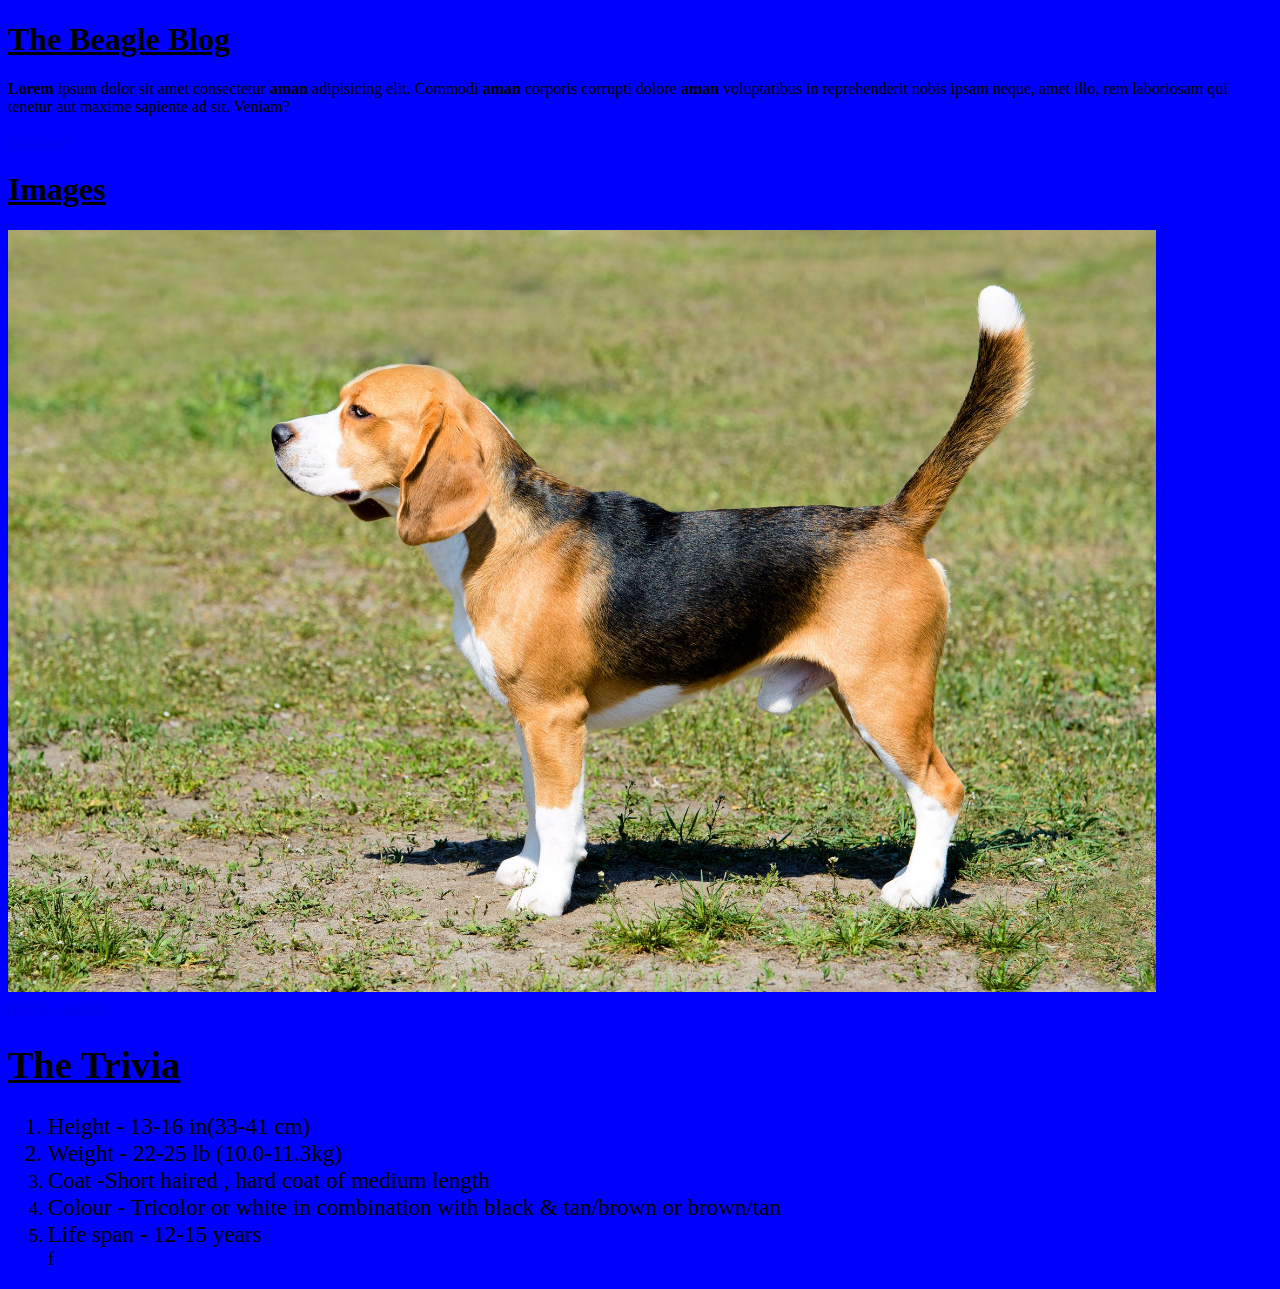
<file: index.html>
<!DOCTYPE html>
<html lang="en">
  <head>
    <meta charset="UTF-8" />
    <meta name="viewport" content="width=device-width, initial-scale=1.0" />
    <title>Document</title>
    <link rel="stylesheet" href="style.css">
    <link rel="icon" type="image/jpg" href="./dogImage.jpg">
  </head>
  <body>
    <section id="section-1">
      <!-- beagle blog section -->
      <h1>
        <u> The Beagle Blog</u>
      </h1>
      <p>
        <b>Lorem</b> ipsum dolor sit amet consectetur
        <b><b>aman</b></b> adipisicing elit. Commodi <b><b>aman</b></b> corporis
        corrupti dolore <b>aman</b> voluptatibus in reprehenderit nobis ipsam
        neque, amet illo, rem laboriosam qui tenetur aut maxime sapiente ad sit.
        Veniam?
      </p>
      <a href="#">read more</a>
    </section>

    <section>
      <!-- image sec -->
      <h1><u>Images</u></h1>
      <img src="./dogImage.jpg" alt="dog image" height="762px" />
      <br />
      <a href="https://www.thesprucepets.com/dog-breed-profile-beagle-1117938"
        ><big>more images</a
      >
    </section>

    <section>
      <!-- trivia section -->
      <h1><u>The Trivia</u></h1>
      <ol>
        <big><li>Height - 13-16 in(33-41 cm)</li></big>
        <big><li>Weight - 22-25 lb (10.0-11.3kg)</li></big>
        <big><li>Coat -Short haired , hard coat of medium length</big>
<big>        <li>
           Colour - Tricolor or white in combination with black & tan/brown or
           brown/tan
        </big>
        <big><li>Life span - 12-15 years</li></big>f
      </ol>
    </section>
  </body>
</html>
</file>
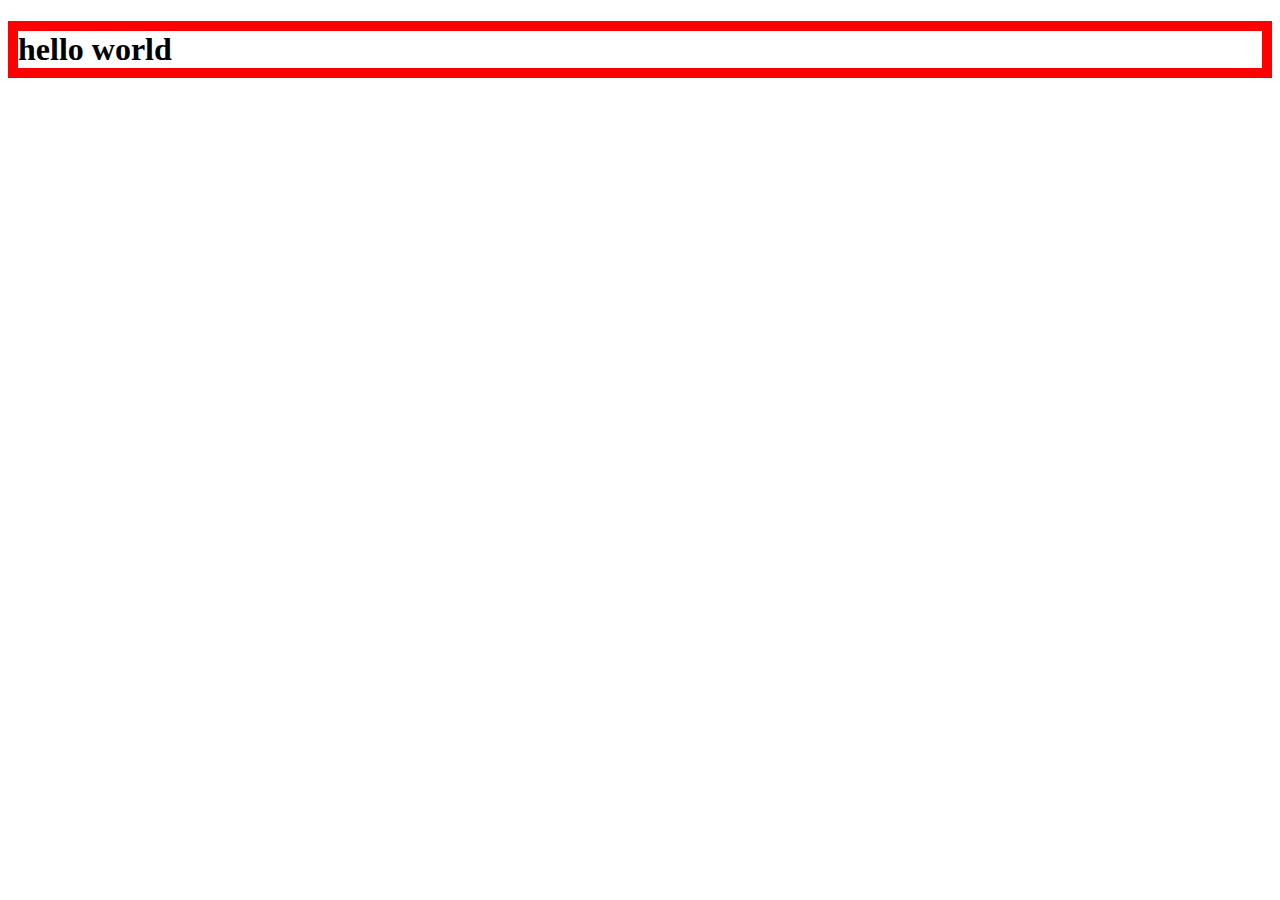
<file: 17aug/index.html>
<!DOCTYPE html>
<html lang="en">
  <head>
    <meta charset="UTF-8" />
    <meta name="viewport" content="width=device-width, initial-scale=1.0" />
    <title>Document</title>
    <link rel="stylesheet" href="./style1.css" />
  </head>
  <body>

  <h1 id="nitin">hello world</h1>
  </body>
</html>
</file>
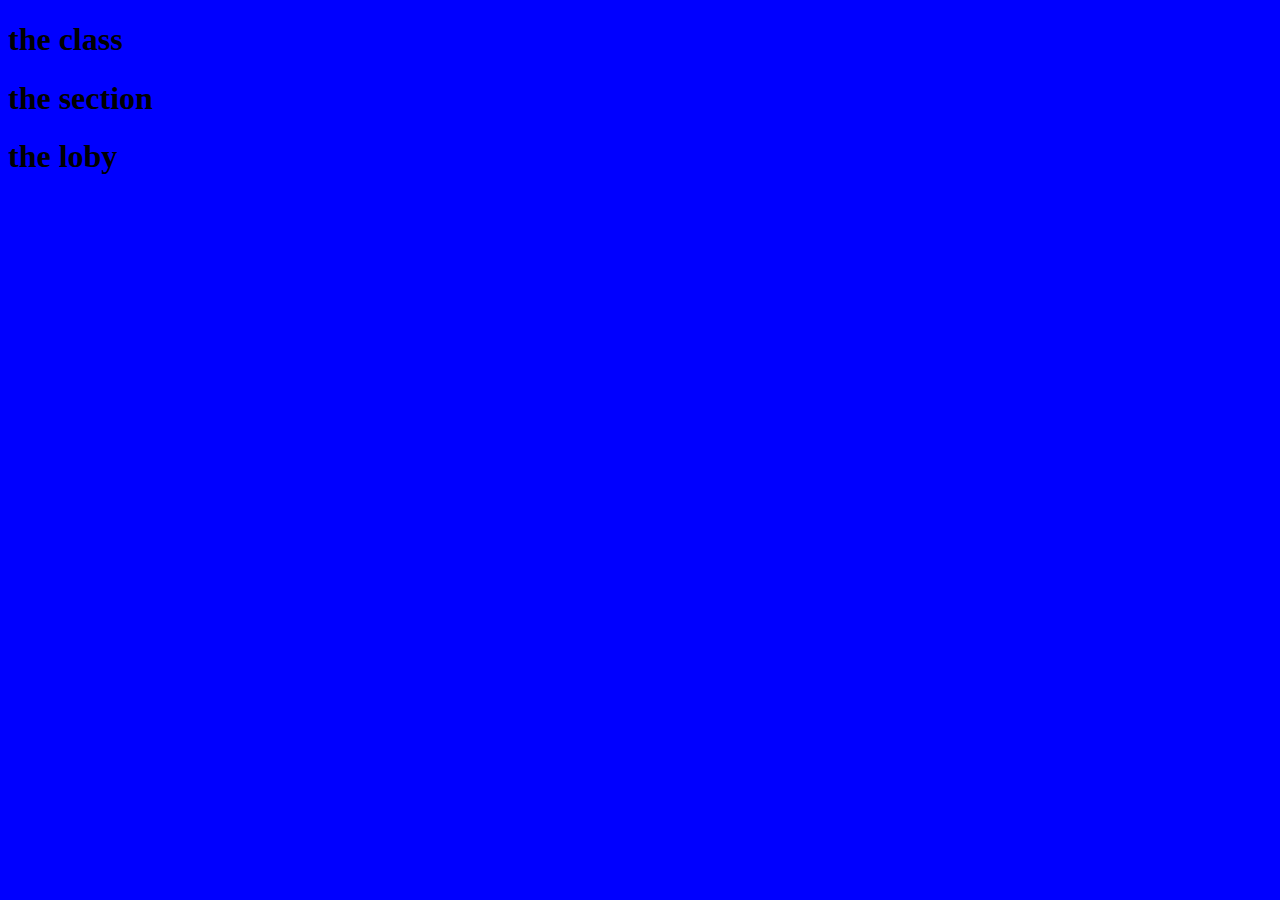
<file: css1.html>
<!DOCTYPE html>
<html lang="en">
  <head>
    <meta charset="UTF-8" />
    <meta name="viewport" content="width=device-width, initial-scale=1.0" />
    <title>Document</title>
    <link rel="stylesheet" href="./style.css"/>
  </head>
  <body>
    <div >
        <h1>the class</h1>
        <h1>the section</h1>
        <h1>the loby</h1>
    </div>
  
  </body>
</html>
</file>
<file: style.css>
*{
    background-color: blue;
}
</file>
<file: 17aug/style1.css>
.blog{
    color: brown;
    background-color: yellow;
}
#select{
    color: black;
    padding: 5%;
    text-align: start;
}
#select1{
    color: white;
    background-color: black;
    padding: 5%;
    text-align: start;
}
[type="text"]{
    background-color: yellow;
}
#nitin{
    border: 10px solid red;
    background-image: url(image link);
}
</file>
